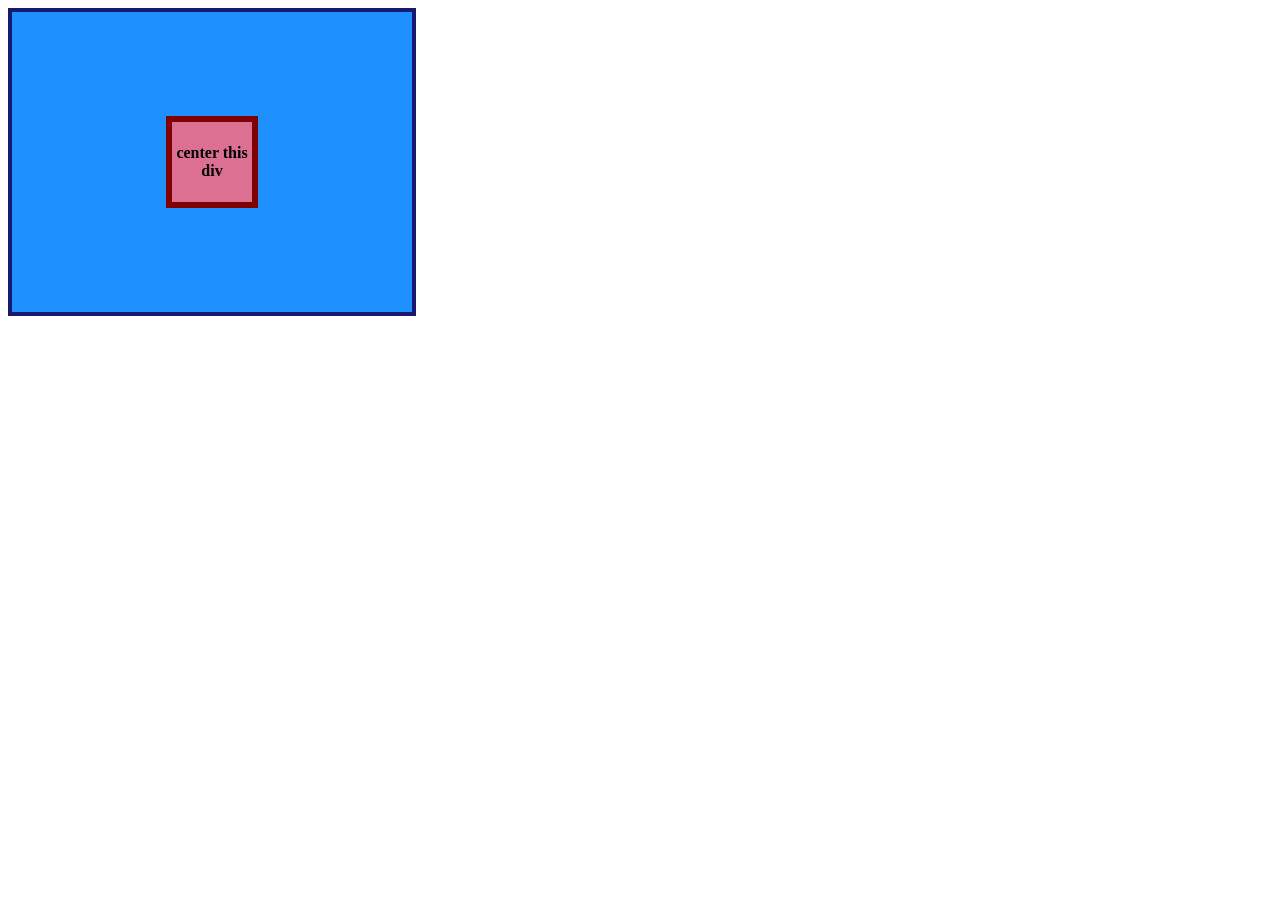
<file: foundations/flex/01-flex-center/index.html>
<!DOCTYPE html>
<html lang="en">
  <head>
    <meta charset="UTF-8">
    <meta http-equiv="X-UA-Compatible" content="IE=edge">
    <meta name="viewport" content="width=device-width, initial-scale=1.0">
    <title>CENTER THIS DIV</title>
    <link rel="stylesheet" href="style.css">
  </head>
  <body>
    <div class="container">
      <div class="box">center this div</div>
    </div>
  </body>
</html>
</file>
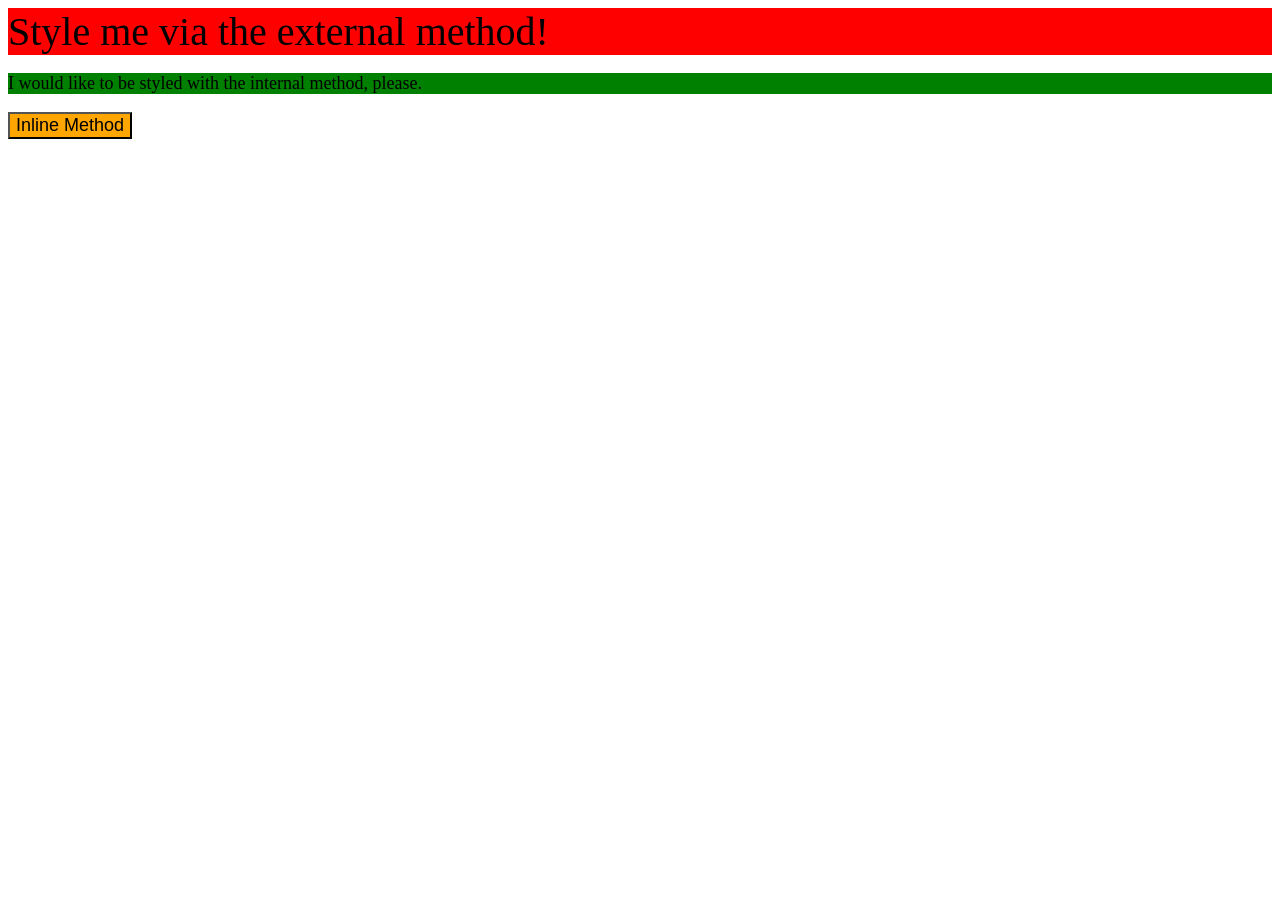
<file: foundations/intro-to-css/01-css-methods/index.html>
<!DOCTYPE html>
<html lang="en">
  <head>
    <meta charset="UTF-8">
    <meta http-equiv="X-UA-Compatible" content="IE=edge">
    <meta name="viewport" content="width=device-width, initial-scale=1.0">
    <link rel="stylesheet" href="style.css">
    <title>Methods for Adding CSS</title>
    <style>
      p{
        background-color: green;
        font-size: 18px;
      }
    </style>
  </head>
  <body>
    <div>Style me via the external method!</div>
      <p>I would like to be styled with the internal method, please.</p>
    <button style="background-color:orange; font-size: 18px;" >Inline Method</button>
  </body>
</html>
</file>
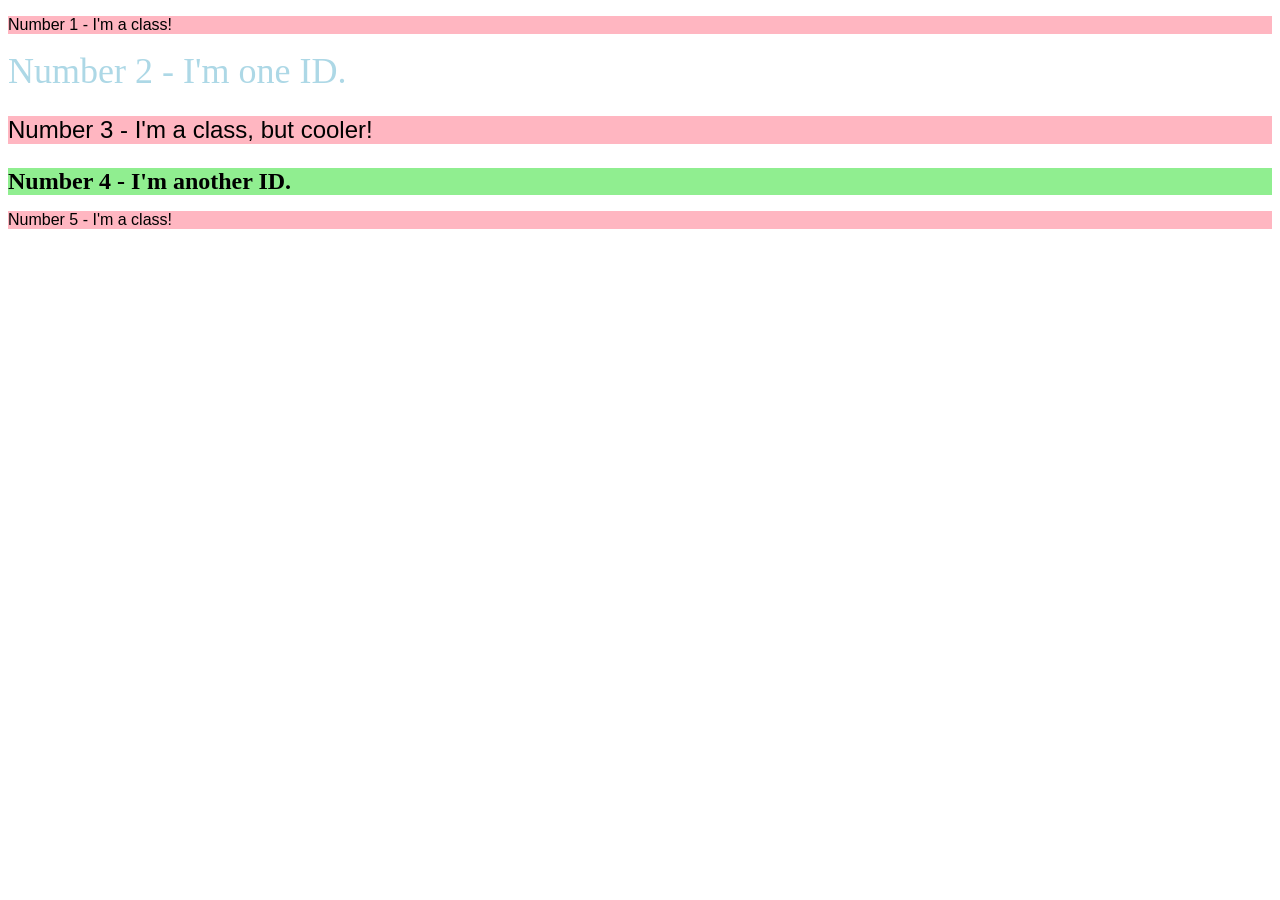
<file: foundations/intro-to-css/02-class-id-selectors/index.html>
<!DOCTYPE html>
<html lang="en">
  <head>
    <meta charset="UTF-8">
    <meta http-equiv="X-UA-Compatible" content="IE=edge">
    <meta name="viewport" content="width=device-width, initial-scale=1.0">
    <title>Class and ID Selectors</title>
    <link rel="stylesheet" href="style.css">
  </head>
  <body>
    <p class="nepar">Number 1 - I'm a class!</p>
    <div id="prvi">Number 2 - I'm one ID.</div>
    <p class="nepar" id="kul_nepar">Number 3 - I'm a class, but cooler!</p>
    <div id="drugi">Number 4 - I'm another ID.</div>
    <p class="nepar">Number 5 - I'm a class!</p>
  </body>
</html>
</file>
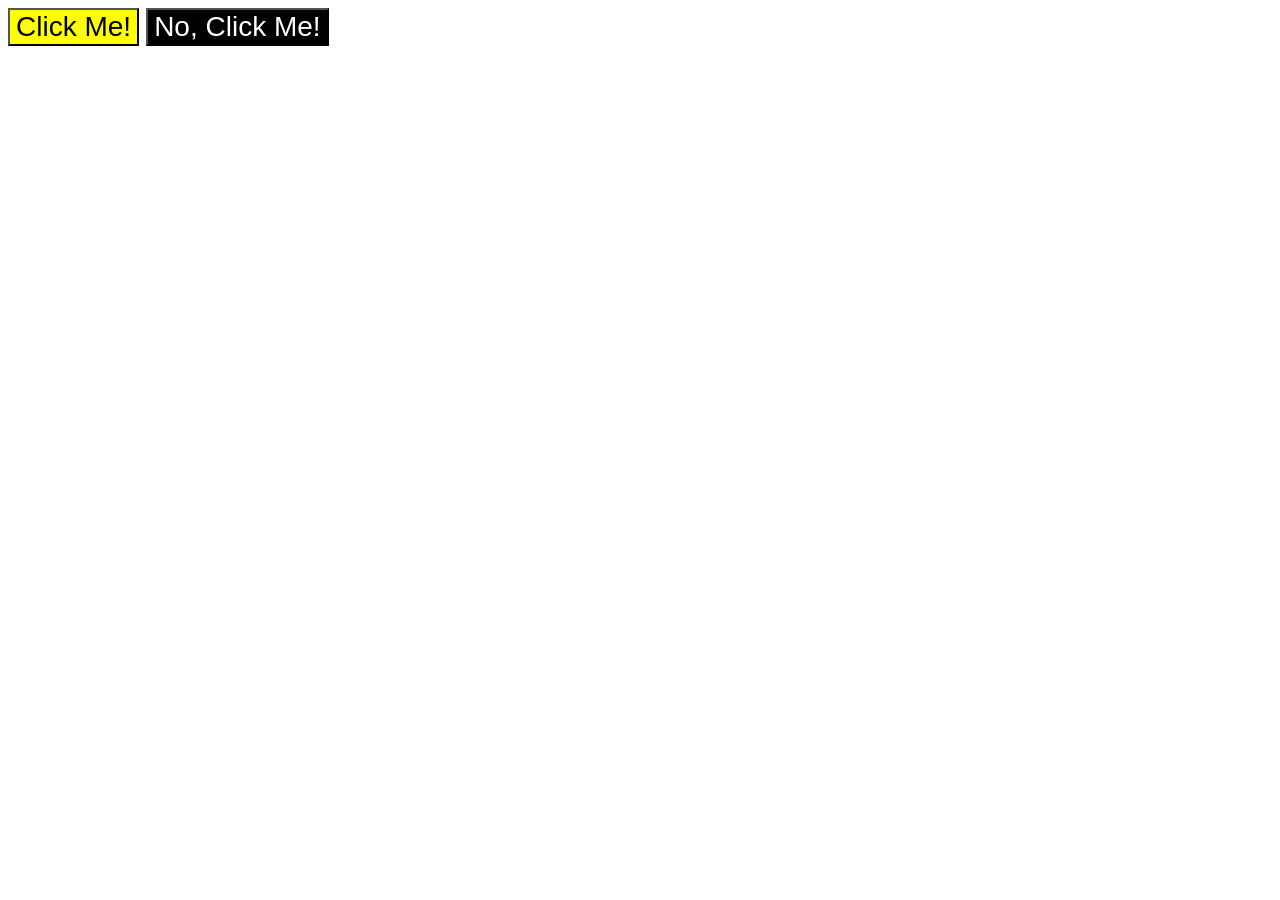
<file: foundations/intro-to-css/03-grouping-selectors/index.html>
<!DOCTYPE html>
<html lang="en">
  <head>
    <meta charset="UTF-8">
    <meta http-equiv="X-UA-Compatible" content="IE=edge">
    <meta name="viewport" content="width=device-width, initial-scale=1.0">
    <title>Grouping Selectors</title>
    <link rel="stylesheet" href="style.css">
  </head>
  <body>
    <button class="lijevi">Click Me!</button>
    <button class="desni">No, Click Me!</button>
  </body>
    </html>
</file>
<file: foundations/flex/01-flex-center/style.css>
.container {
  background: dodgerblue;
  border: 4px solid midnightblue;
  width: 400px;
  height: 300px;
  display: flex;
  align-items: center;
  justify-content: center;
}

.box {
  background: palevioletred;
  font-weight: bold;
  text-align: center;
  border: 6px solid maroon;
  width: 80px;
  height: 80px;
  display: flex;
  justify-content: center;
  align-items: center;
}
</file>
<file: foundations/intro-to-css/01-css-methods/style.css>
div{
    background-color: red;
    color: black;
    font-size: 40px;
}
</file>
<file: foundations/intro-to-css/02-class-id-selectors/style.css>
.nepar{
    background-color: lightpink;
    font-family: Verdana, Geneva, Tahoma, sans-serif;
}

#prvi{
    color: lightblue;
    font-size: 36px;
}

#kul_nepar{
    font-size: 24px;
}

#drugi{
    background-color: lightgreen;
    font-weight: bold;
    font-size: 24px;
    
}
</file>
<file: foundations/intro-to-css/03-grouping-selectors/style.css>
.lijevi,
.desni{
    font-size: 28px;
    font-family: Helvetica, 'Times New Roman', sans-serif;
}

.lijevi{
    background-color: yellow;
}

.desni{
    background-color: black;
    color: white;
    margin-left: 3px;
}
</file>
